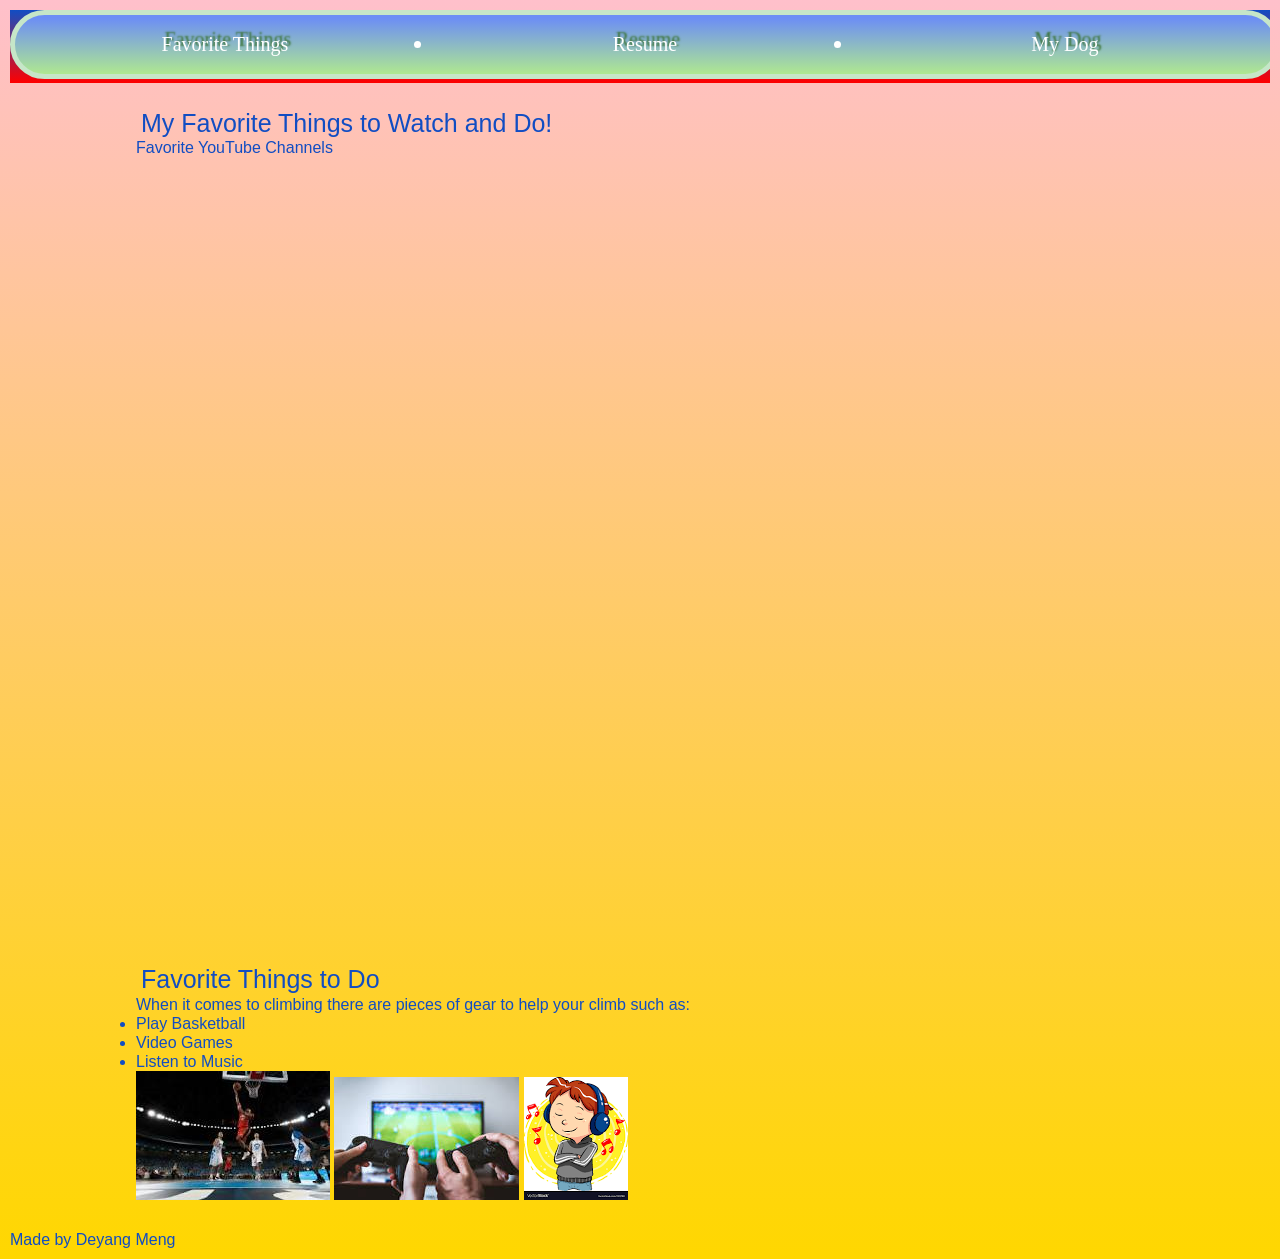
<file: p1p2.html>
<!DOCTYPE html>
<html lang="en">

<head>
	<meta http-equiv="Content-Type" content="text/html; charset=UTF-8">
	<title>Resume</title>
	<link rel="stylesheet" href="./css/reset.css">
	<link rel="stylesheet" href="./css/style.css">
</head>

<body>
	<header>
		<nav id="nav-bar">
			<div id="nav-container">
				<ul>
					<li><a href="p1p2.html">Favorite Things</a></li>
					<li><a href="index.html">Resume</a></li>
					<li><a href="p1p3.html">My Dog</a></li>
				</ul>
			</div>
		</nav>
	</header>
	<div id="main">
		<h2>My Favorite Things to Watch and Do!</h2>
		<div class="p2">
			<section >
				<h3>Favorite YouTube Channels</h3>
					<iframe  class="p2video" src="https://www.youtube.com/embed/rAdGwYARKvU" allowfullscreen></iframe>
					<a href="https://www.youtube.com/@Protatomonster"></a>
					<iframe  class="p2video"  src="https://www.youtube.com/embed/WKfkSUIKNAU" allowfullscreen></iframe>
					<a href="https://www.youtube.com/@ESLCSHighlights"></a>
			</section>
		</div>
		<section>
			<h2>Favorite Things to Do</h2>
			<p>When it comes to climbing there are pieces of gear to help your climb such as:</p>
			<ul>
				<li>Play Basketball</li>
				<li>Video Games</li>
				<li>Listen to Music</li>
			</ul>
			<img src="media/basketball.jpg" alt="image_Chalk_Bag">
			<img src="media/Playgame.jpg" alt="image_Chalk_Bag">
			<img src="media/ListenMusic.png" alt="image_Rock_Shoes">
		</section>
	</div>
	<footer>
		<p>Made by Deyang Meng</p>
	</footer>

</body>

</html>
</file>
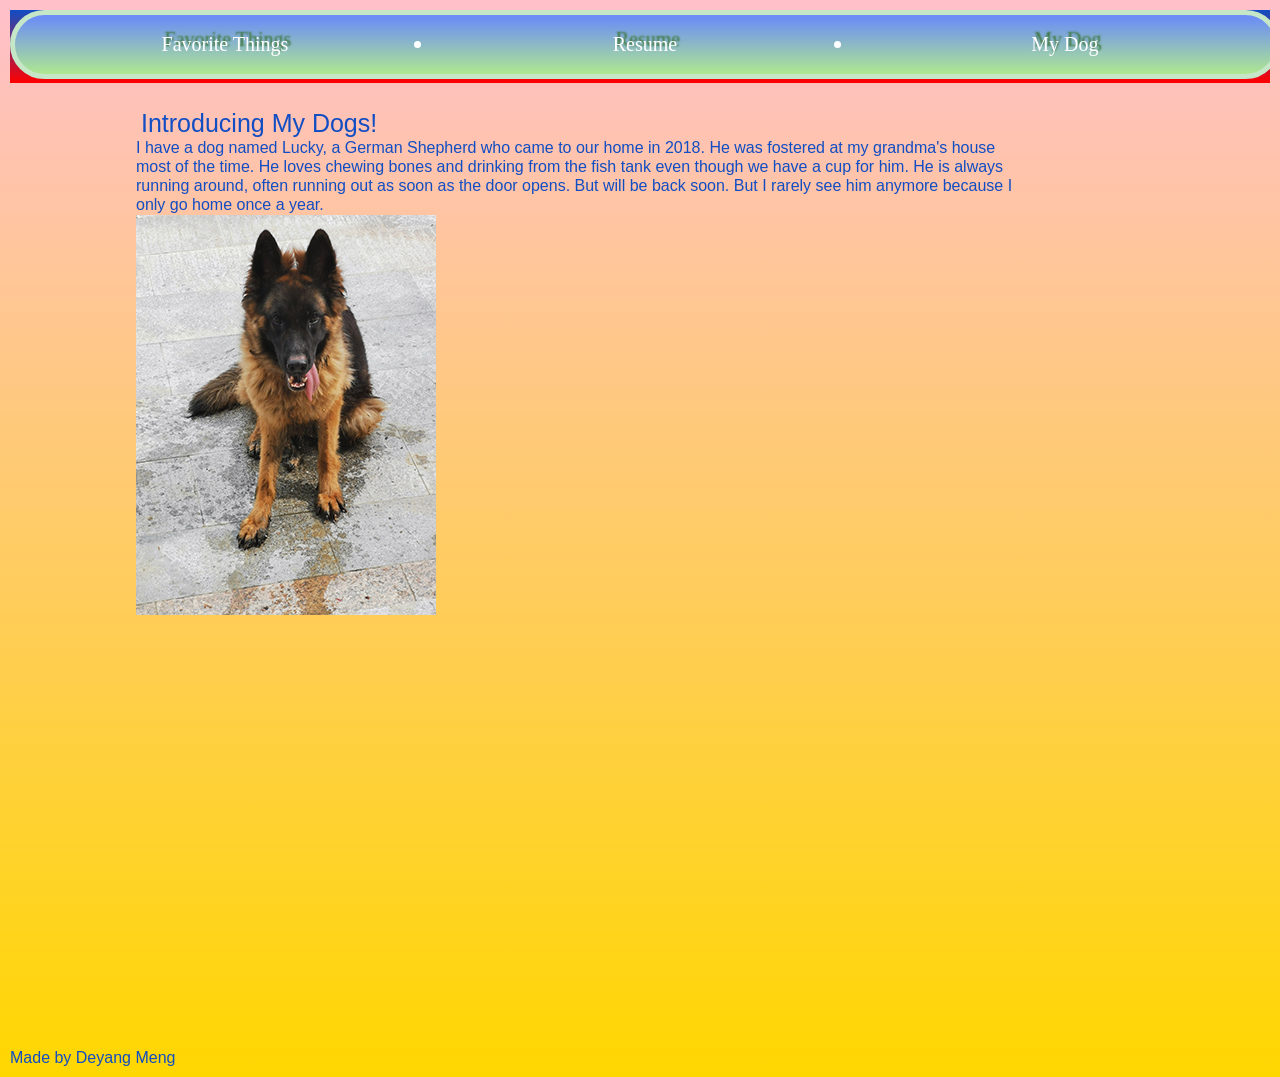
<file: p1p3.html>
<!DOCTYPE html>
<html lang="en">

<head>
  <meta http-equiv="Content-Type" content="text/html; charset=UTF-8">
  <title>Resume</title>
  <link rel="stylesheet" href="./css/reset.css">
  <link rel="stylesheet" href="./css/style.css">
</head>

<body>
  <header>
    <nav id="nav-bar">
      <div id="nav-container">
        <ul>
          <li><a href="p1p2.html">Favorite Things</a></li>
          <li><a href="index.html">Resume</a></li>
          <li><a href="p1p3.html">My Dog</a></li>
        </ul>
      </div>
    </nav>
  </header>
  <div id="main">
    <h2>Introducing My Dogs!</h2>
    <p>
      <span>I have a dog named Lucky, a German Shepherd who came to our home in 2018. He was fostered at my grandma's
        house most of the time. He loves chewing bones and drinking from the fish tank even though we have a cup for
        him. </span>
      <span>He is always running around, often running out as soon as the door opens. But will be back soon. But I
        rarely see him anymore because I only go home once a year.</span>
    </p>
    <div id="p3">
        <img src="media/IMG_20210718_154008.jpg" alt="image_Black_Clover">
        <iframe src="https://www.youtube.com/embed/p0INBNLqmPE" title="Black Clover Opening 13 | Grandeur v2 | 4K"
          allow="accelerometer; autoplay; clipboard-write; encrypted-media; gyroscope; picture-in-picture; web-share"
          allowfullscreen="" class="p3iframe"></iframe>
    </div>
  </div>
  <footer>
    <p>Made by Deyang Meng</p>
  </footer>

</body>

</html>
</file>
<file: css/style.css>
#nav-bar {
  background: linear-gradient(#114dc3, #ff0000);
  overflow: hidden;
}

#nav-container {
  float: left;
  width: 100%;
  position: relative;
}

#nav-bar ul {
  overflow: hidden;
  background: linear-gradient(to bottom, #6c8ef5 5%, #afe890 100%);
  background-color: #6c8ef5;
  border-radius: 42px;
  border: 5px solid #c6e6c8;
  display: inline-block;
  cursor: pointer;
  color: #ffffff;
  font-family: fantasy;
  font-size: 25px;
  text-decoration: none;
  text-shadow: 3px -5px 2px #37702e;
  width: 100%;
  height: auto;
  margin: 0;
  padding: 0;
  text-align: center;
}

#nav-bar ul li {
  float: left;
  width: 33.33%;
}

#nav-bar ul li a {
  text-decoration: none;
  display: block;
  text-align: center;
  padding: 20px 40px;
  color: white;
  font-size: 20px;
  font-family: cursive;
}

#nav-bar ul li a:hover {
  background-color: #114dc3;
}

#highlight {
  text-decoration: underline;
  color: white;
}

body {
  font-family: 'Yanone Kaffeesatz', sans-serif;
  color: #114dc3;
  line-height: 120%;
  clear: both;
  background: linear-gradient(#FFC0CB, #ffd700);

}

#main {
  padding: 2% 20%;
  padding-left: 10%
}

h1,
h2,
h3 {
  font-family: 'Lekton', sans-serif;
}

h2 {
  font-size: 25px;
  padding: 5px;
}

.img {
  height: 100%;
  width: 100%;
}

#imgofme {
  height: 400px;
  width: 20%;
  object-fit: contain;
  float: left;
  border-radius: 30%;
  margin: 5%;
}

.p3iframe {
  height: 400px;
  width: 600px;
  border: 0;
  position: static;
}

.p2video {
  height: 400px;
  width: 530px;
  border: 0;
  position: static;
  list-style: none;
}

span {
  vertical-align: inherit;
}
</file>
